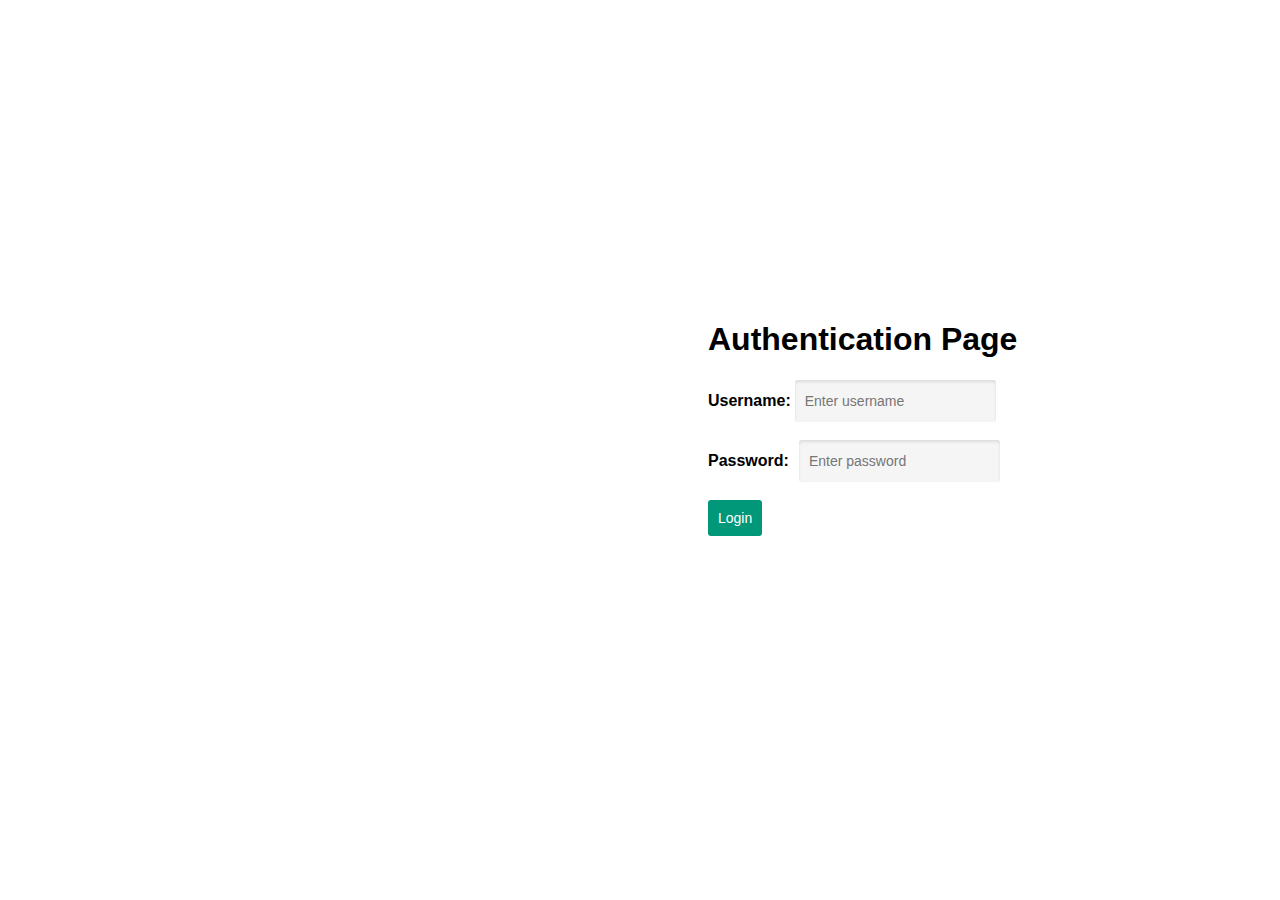
<file: index.html>
<!DOCTYPE html>
<html>

<head>
  <meta charset="UTF-8">
  <title>Authentication Page</title>
  <link rel="stylesheet" type="text/css" href="auth.css">
</head>

<body>
  <h1>Authentication Page</h1>
  <form id="form-id" onsubmit="authenticate(event)">
    <label for="username">Username:</label>
    <input type="text" id="username" class="searchField-style" placeholder="Enter username" name="username"><br><br>
    <label for="password">Password:</label>
    <input type="password" id="password" class="searchField-style"placeholder="Enter password" name="password"><br><br>
    <input type="submit" class="btn-style" value="Login">
  </form>
  <script src="auth.js"></script>
</body>

</html>
</file>
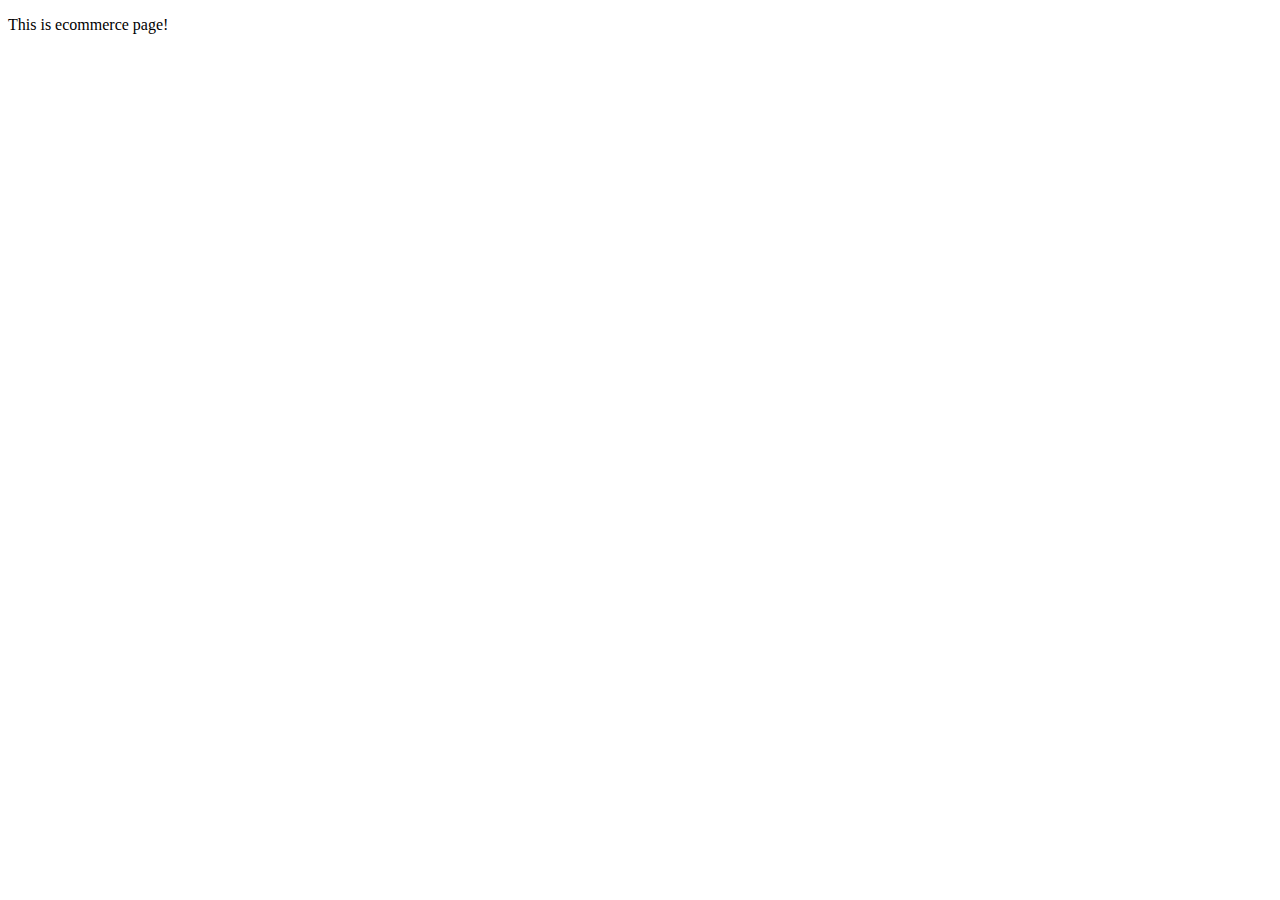
<file: ecommerce.html>
<!DOCTYPE html>
<html lang="en">
<head>
    <meta charset="UTF-8">
    <meta http-equiv="X-UA-Compatible" content="IE=edge">
    <meta name="viewport" content="width=device-width, initial-scale=1.0">
    <title>Ecommerce page</title>
</head>
<body>
    <p> This is ecommerce page!</p>
    
</body>
</html>
</file>
<file: auth.css>
* {}

label {
    font-family: "Trebuchet MS", Arial, sans-serif;
    font-weight: bold;
}
#password {
    position: relative;
    left: 6px;
}
h1 {
    font-family: "Trebuchet MS", Arial, sans-serif;
    position: relative;
    left: 700px;
    top: 300px;
}

.btn-style {
    font-family: "Trebuchet MS", Arial, sans-serif;
    background-color: #009879;
    color: white;
    padding: 10px;
    font-size: 14px;
    border: none;
    cursor: pointer;
    outline: none;
    -moz-border-radius: 3px;
    -webkit-border-radius: 3px;
    border-radius: 3px;
}

form#form-id {
    position: relative;
    left: 700px;
    top: 300px;
}

.searchField-style:-webkit-input-placeholder {
    color: #b5b5b5;
}

.searchField-style {
    font-family: "Trebuchet MS", Arial, sans-serif;
    background: #f5f5f5;
    font-size: 14px;
    -moz-border-radius: 3px;
    -webkit-border-radius: 3px;
    border-radius: 3px;
    border: none;
    padding: 13px 10px;
    /* width: 270px; */
    box-shadow: inset 0 2px 3px rgba(0, 0, 0, 0.1);
    clear: both;
}

.searchField-style:focus {
    background: #fff;
    box-shadow: 0 0 0 3px #39949a, inset 0 2px 3px rgba(0, 0, 0, 0.2), 0px 5px 5px rgba(0, 0, 0, 0.15);
    outline: none;
}
</file>
